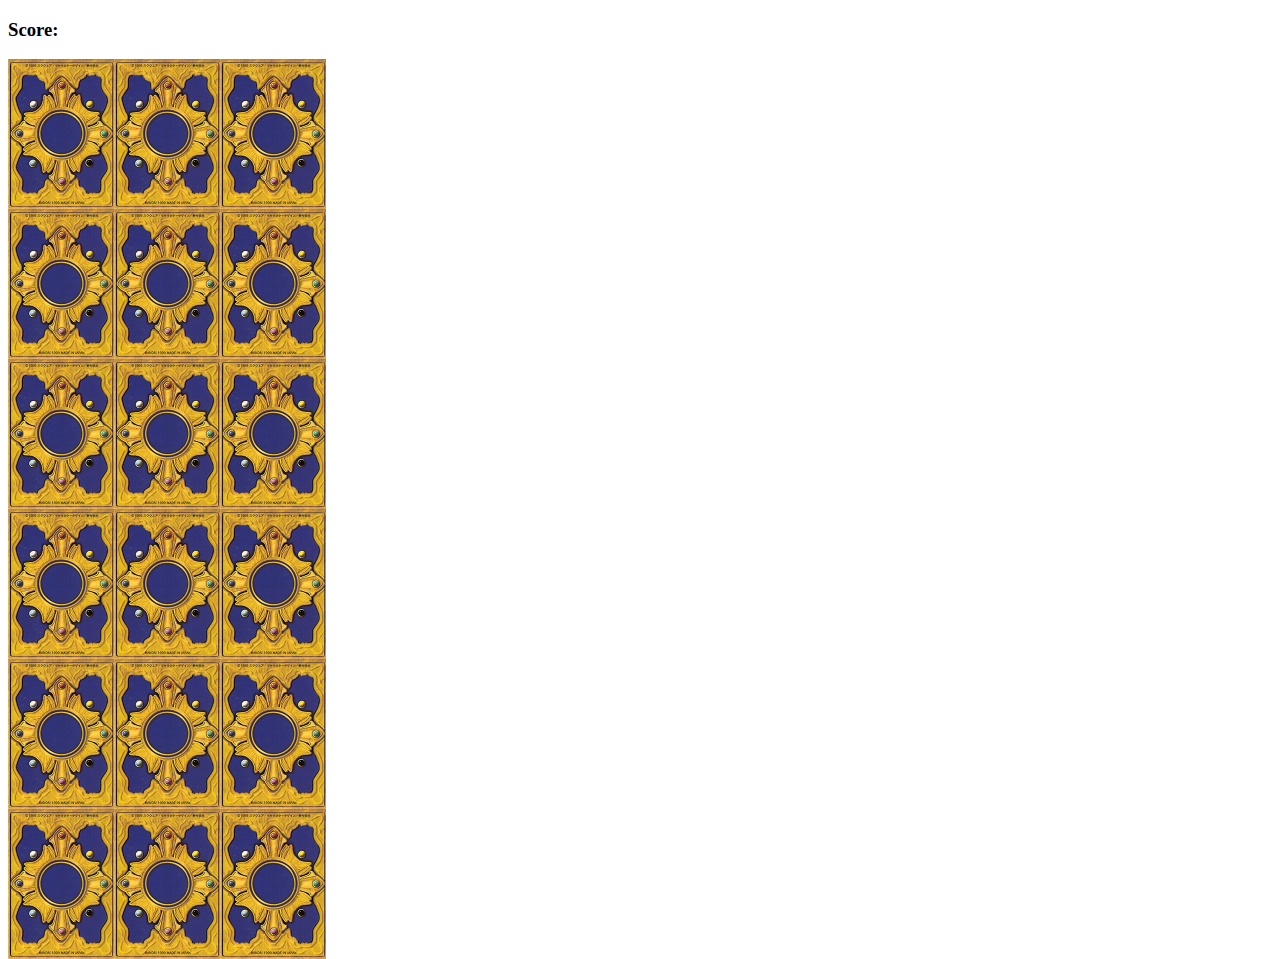
<file: index.html>
<!DOCTYPE html>
<html lang="en">
<head>
    <meta charset="UTF-8">
    <meta name="viewport" content="width=device-width, initial-scale=1.0">
    <link rel="stylesheet" href="/assets/css/styles.css">
    <title>Card Flip Game</title>
</head>
<body>
    
    <h3>Score: <span id="result"></span></h3>

    <div id="grid"></div>



    <script src="./assets/js/script.js"></script>
</body>

</html>
</file>
<file: assets/css/styles.css>
#grid {
    width: 400px;
    height: 300px;
    display: flex;
    flex-wrap: wrap;


}
/* 
img {
    width: 215.5px;
    height: 300px;
} */
</file>
